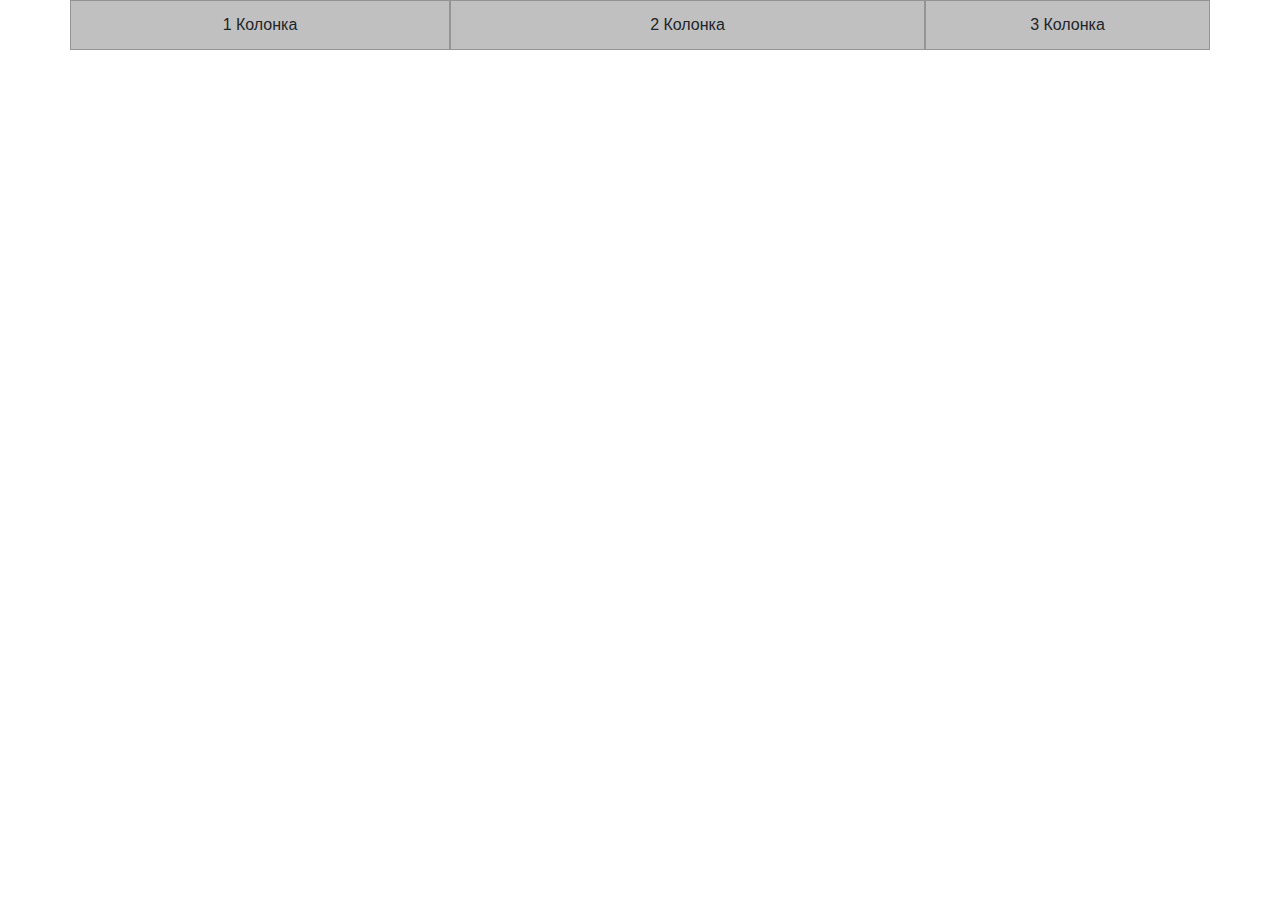
<file: test_bootstrap_1/index.html>
<!DOCTYPE html>

<html lang="ru">

<head>

	<meta charset="UTF-8">
	<meta name="viewport" content="width=device-width, initial-scale=1, shrink-to-fit=no">
	<link rel="stylesheet" href="https://maxcdn.bootstrapcdn.com/bootstrap/4.0.0/css/bootstrap.min.css" integrity="sha384-Gn5384xqQ1aoWXA+058RXPxPg6fy4IWvTNh0E263XmFcJlSAwiGgFAW/dAiS6JXm" crossorigin="anonymous">
	<link rel="stylesheet" href="style.css">
	<title>Test Bootstrap 1</title>

</head>

<body>
	
	<div class="bs">
		<div class="container">
			<div class="bs-body row">
				<div class="bs-block col-sm-6 col-md-2 col-xl-4">1 Колонка</div>
				<div class="bs-block col-sm-6 col-md-5 col-xl-5">2 Колонка</div>
				<div class="bs-block col-sm-12 col-md-5 col-xl-3">3 Колонка</div>
			</div>
		</div>
	</div>

</body>

</html>
</file>
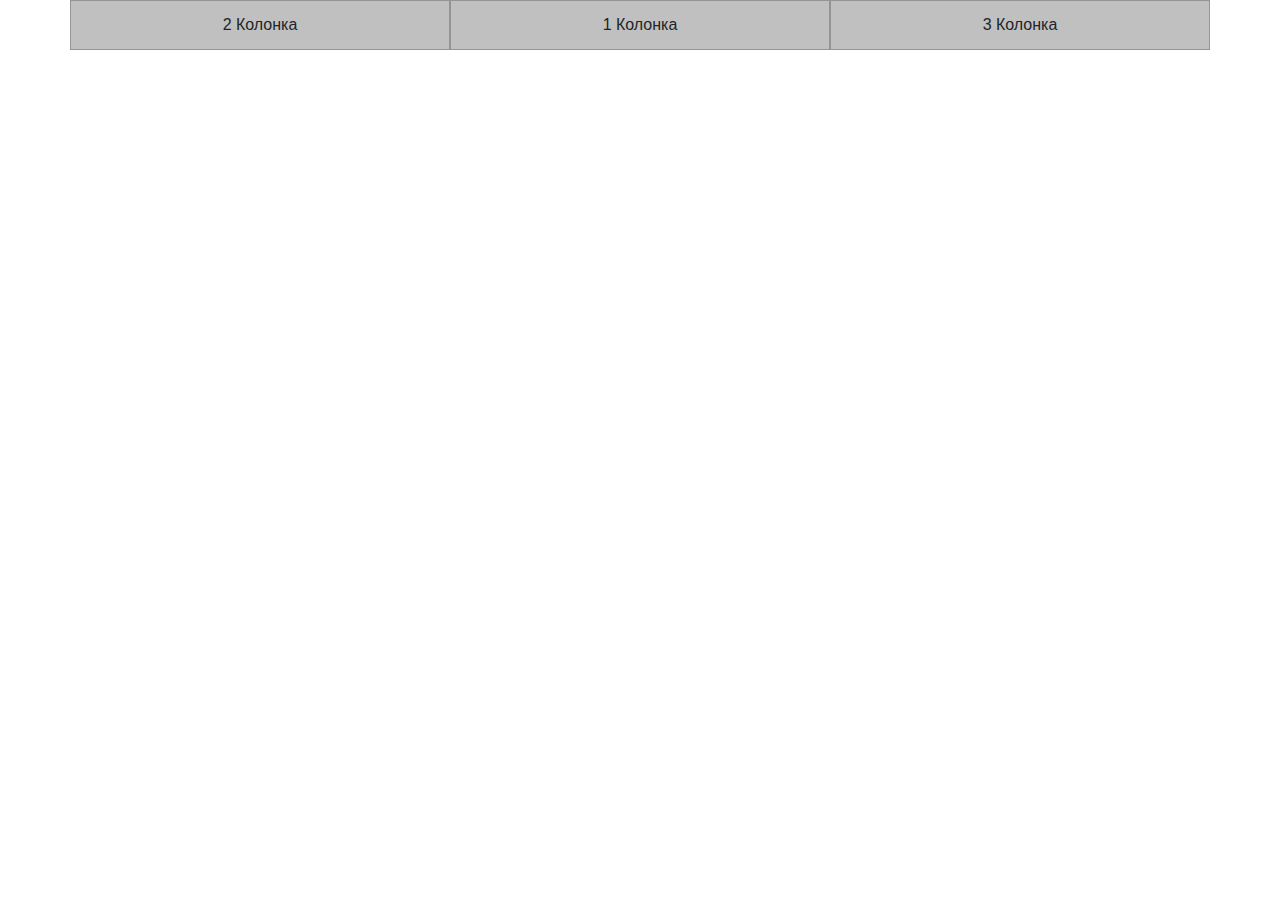
<file: test_bootstrap_2/index.html>
<!DOCTYPE html>

<html lang="ru">

<head>

	<meta charset="UTF-8">
	<meta name="viewport" content="width=device-width, initial-scale=1, shrink-to-fit=no">
	<link rel="stylesheet" href="https://maxcdn.bootstrapcdn.com/bootstrap/4.0.0/css/bootstrap.min.css" integrity="sha384-Gn5384xqQ1aoWXA+058RXPxPg6fy4IWvTNh0E263XmFcJlSAwiGgFAW/dAiS6JXm" crossorigin="anonymous">
	<link rel="stylesheet" href="style.css">
	<title>Test Bootstrap 2</title>

</head>

<body>
	
	<div class="bs">
		<div class="container">
			<div class="bs-body row">
				<div class="bs-block col-sm-12 col-md-8 col-xl-4">1 Колонка</div>
				<div class="bs-block col-sm-12 d-md-none d-xl-block col-xl-4 order-xl-first">2 Колонка</div>
				<div class="bs-block col-sm-12 col-md-4 col-xl-4">3 Колонка</div>
			</div>
		</div>
	</div>

</body>

</html>
</file>
<file: test_bootstrap_1/style.css>
.bs-block {
	padding: 12px 0 12px 0;
	background-color: #c0c0c0;
	border: 1px solid #949494;
	text-align: center;
}
</file>
<file: test_bootstrap_2/style.css>
.bs-block {
	padding: 12px 0 12px 0;
	background-color: #c0c0c0;
	border: 1px solid #949494;
	text-align: center;
}
</file>
